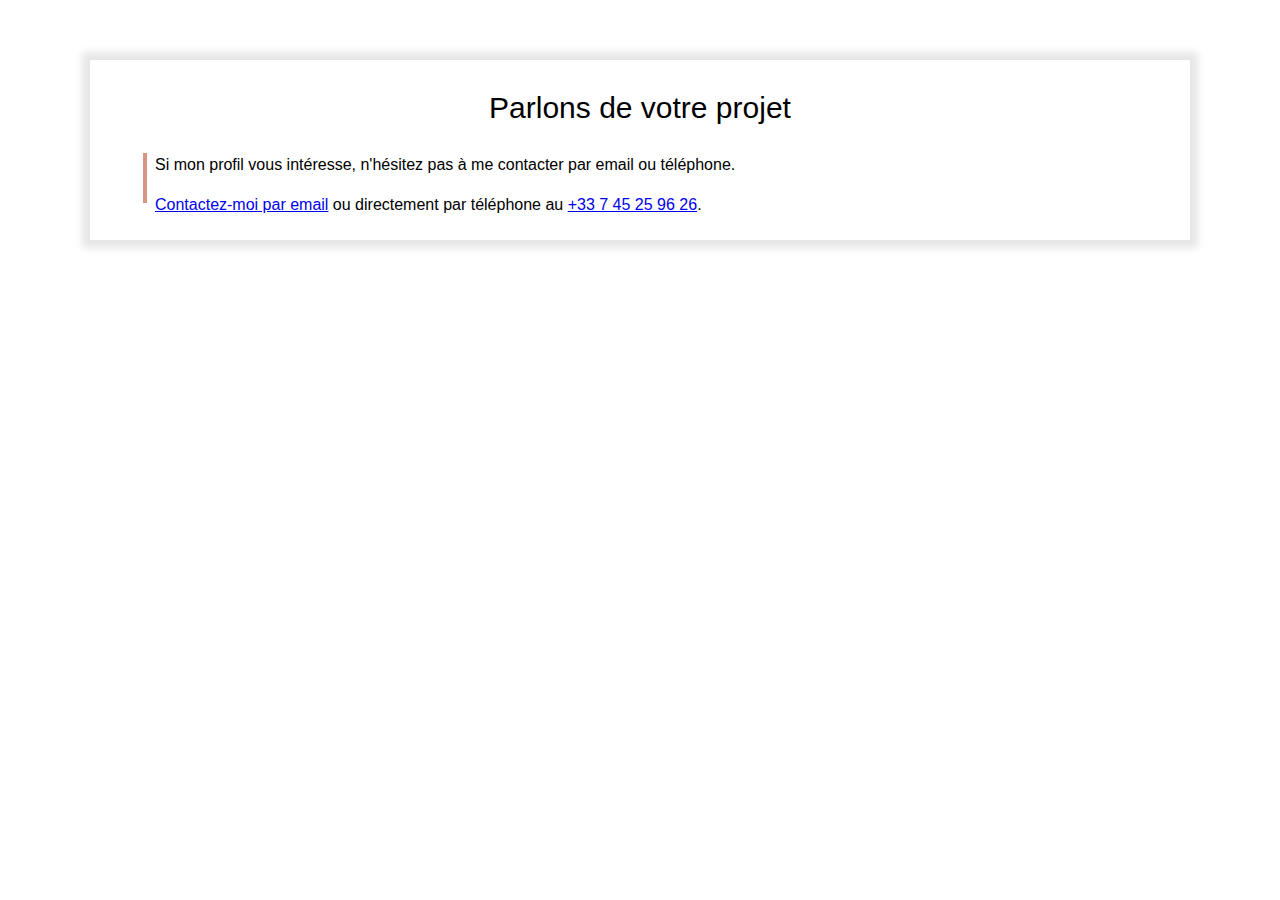
<file: portfolio/contact-frame.html>
<!DOCTYPE html>
<html lang="fr">
<head>
    <meta charset="UTF-8">
    <meta name="viewport" content="width=device-width, initial-scale=1.0">
    <link rel="stylesheet" href="style.css">
</head>
<body>
    <div class="section">
        <div class="separateur display-mobile" style="margin-bottom:15px;"></div>
        <div class="frame">
            <p class="frame-title">Parlons de votre projet</p>
            <table style="width: 100%">
                <tr>
                     
                    <td>
                        <div class="texte-avec-ligne-verticale" style="margin-left: 20px">
                            <p>
                                
                                    Si mon profil vous intéresse, n'hésitez pas à me contacter par email ou téléphone.
                                </p>
                                
                                <a href="mailto:hadjarabferiel@gmail.com?subject=Contact%20depuis%20siteweb">Contactez-moi par email</a> ou directement par téléphone au 
                                <a href="tel:+33745259626">+33 7 45 25 96 26</a>.
                            </p>
                        </div>
                    </td>
                </tr>
            </table>
        </div>
    </div>
</body>
</html>
</file>
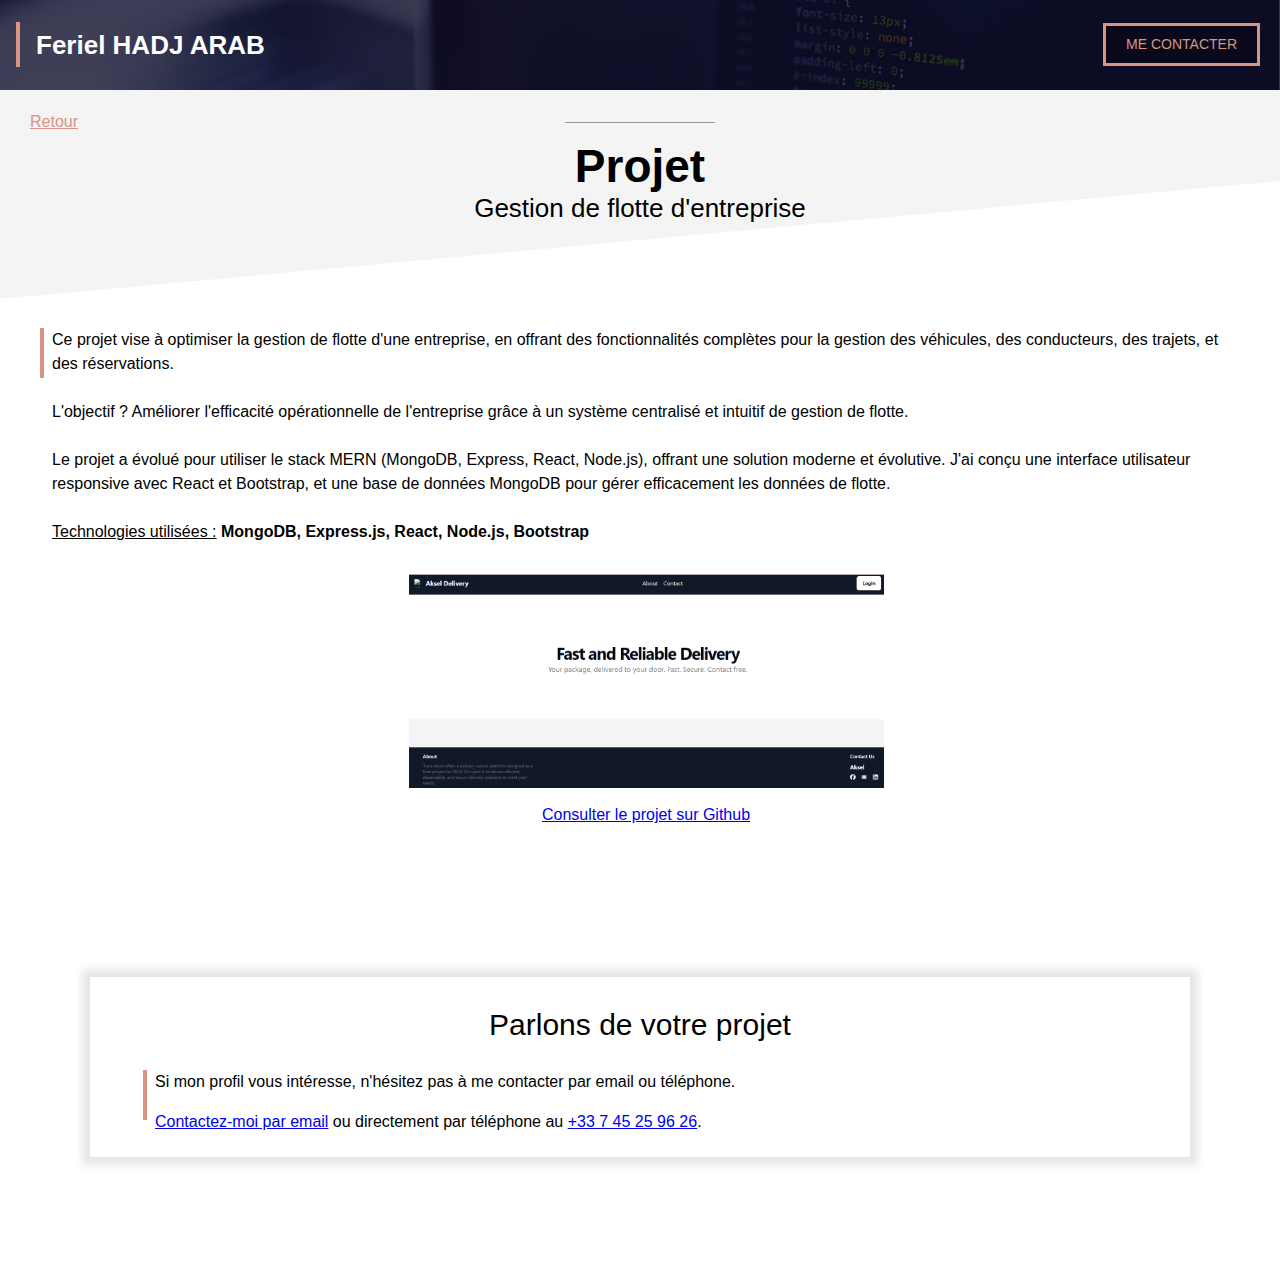
<file: portfolio/portfolio-application-flotte.html>
<!DOCTYPE html>
<html lang="fr">
<head>
    <meta charset="UTF-8">
    <meta name="viewport" content="width=device-width, initial-scale=1.0">
    <title>Gestion de flotte d'entreprise</title>
    <link rel="stylesheet" href="style.css">
</head>
<body>

    <!-- HEADER -->
    <div class="portfolio-header">
        <div class="texte-avec-ligne-verticale"
        style="margin-left: 16px; margin-top: 22px; height: 45px">
            <p class="portfolio-header-title">Feriel HADJ ARAB</p>
        </div>
        <a class="contact-button contact-button-portfolio"
        href="mailto:hadjarabferiel@gmail.com?subject=Contact%20depuis%20siteweb">ME CONTACTER</a>
    </div>

    <!-- SECTION GRISE TITRE -->
    <div class="section section-grise1" style="padding-top:20px">
        <a class="portfolio-back" href="index.html">Retour</a>
        <div class="separateur" style="margin-top:-12px;"></div>
        <h1 class="portfolio">Projet</h1>
        <h2 class="portfolio">Gestion de flotte d'entreprise</h2>
    </div>

    <!-- SECTION CONTENU -->
    <div class="section">
        <div class="texte-avec-ligne-verticale">
            <p>
                Ce projet vise à optimiser la gestion de flotte d'une entreprise, en offrant des fonctionnalités complètes pour la gestion des véhicules, des conducteurs, des trajets, et des réservations.
                <br><br>
                L'objectif ? Améliorer l'efficacité opérationnelle de l'entreprise grâce à un système centralisé et intuitif de gestion de flotte.
                <br><br>
                Le projet a évolué pour utiliser le stack MERN (MongoDB, Express, React, Node.js), offrant une solution moderne et évolutive. J'ai conçu une interface utilisateur responsive avec React et Bootstrap, et une base de données MongoDB pour gérer efficacement les données de flotte.
                <br><br>
                <u>Technologies utilisées :</u> <b>MongoDB, Express.js, React, Node.js, Bootstrap</b>
            </p>
            <div style="text-align: center; margin-top: 30px">
                <a href="https://github.com/effy2020/gestion-flotte"><img class="portfolio" src="acceuil.png"></a>
                <a style="display: block; margin-top: 8px;" href="https://github.com/effy2020">Consulter le projet sur Github</a>
            </div>
        </div>
    </div>

    <!-- FRAME -->
    <iframe src="contact-frame.html" scrolling="no"></iframe>
</body>
</html>
</file>
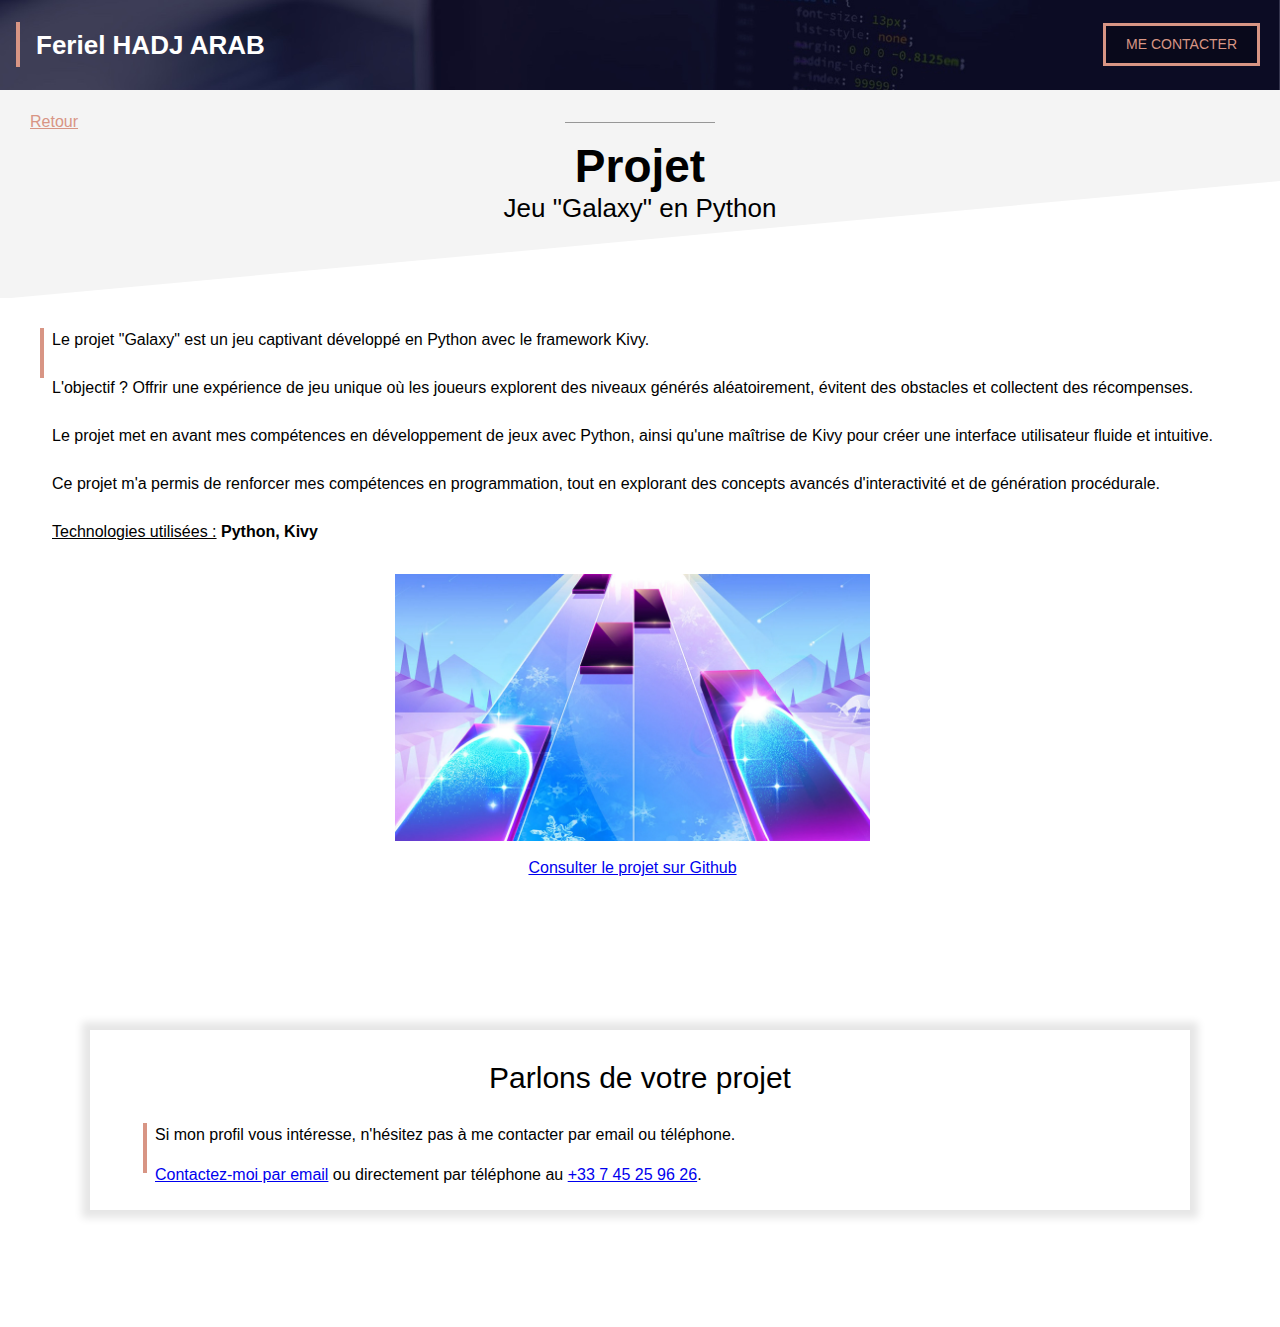
<file: portfolio/portfolio-site-galaxy.html>
<!DOCTYPE html>
<html lang="fr">
<head>
    <meta charset="UTF-8">
    <meta name="viewport" content="width=device-width, initial-scale=1.0">
    <title>Jeu "Galaxy" en Python</title>
    <link rel="stylesheet" href="style.css">
</head>
<body>

    <!-- HEADER -->
    <div class="portfolio-header">
        <div class="texte-avec-ligne-verticale"
        style="margin-left: 16px; margin-top: 22px; height: 45px">
            <p class="portfolio-header-title">Feriel HADJ ARAB</p>
        </div>
        <a class="contact-button contact-button-portfolio"
        href="mailto:hadjarabferiel@gmail.com?subject=Contact%20depuis%20siteweb">ME CONTACTER</a>
    </div>

    <!-- SECTION GRISE TITRE -->
    <div class="section section-grise1" style="padding-top:20px">
        <a class="portfolio-back" href="index.html">Retour</a>
        <div class="separateur" style="margin-top:-12px;"></div>
        <h1 class="portfolio">Projet</h1>
        <h2 class="portfolio">Jeu "Galaxy" en Python</h2>
    </div>

    <!-- SECTION CONTENU -->
    <div class="section">
        <div class="texte-avec-ligne-verticale">
            <p>
                Le projet "Galaxy" est un jeu captivant développé en Python avec le framework Kivy.
                <br><br>
                L'objectif ? Offrir une expérience de jeu unique où les joueurs explorent des niveaux générés aléatoirement, évitent des obstacles et collectent des récompenses.
                <br><br>
                Le projet met en avant mes compétences en développement de jeux avec Python, ainsi qu'une maîtrise de Kivy pour créer une interface utilisateur fluide et intuitive.
                <br><br>
                Ce projet m'a permis de renforcer mes compétences en programmation, tout en explorant des concepts avancés d'interactivité et de génération procédurale.
                <br><br>
                <u>Technologies utilisées :</u> <b>Python, Kivy</b>
            </p>
            <div style="text-align: center; margin-top: 30px">
                <a href="https://github.com/effy2020"><img class="portfolio" src="galaxy.webp"></a>
                <a style="display: block; margin-top: 8px;" href="https://github.com/effy2020">Consulter le projet sur Github</a>
            </div>
        </div>
    </div>

    <!-- FRAME -->
    <iframe src="contact-frame.html" scrolling="no"></iframe>
</body>
</html>
</file>
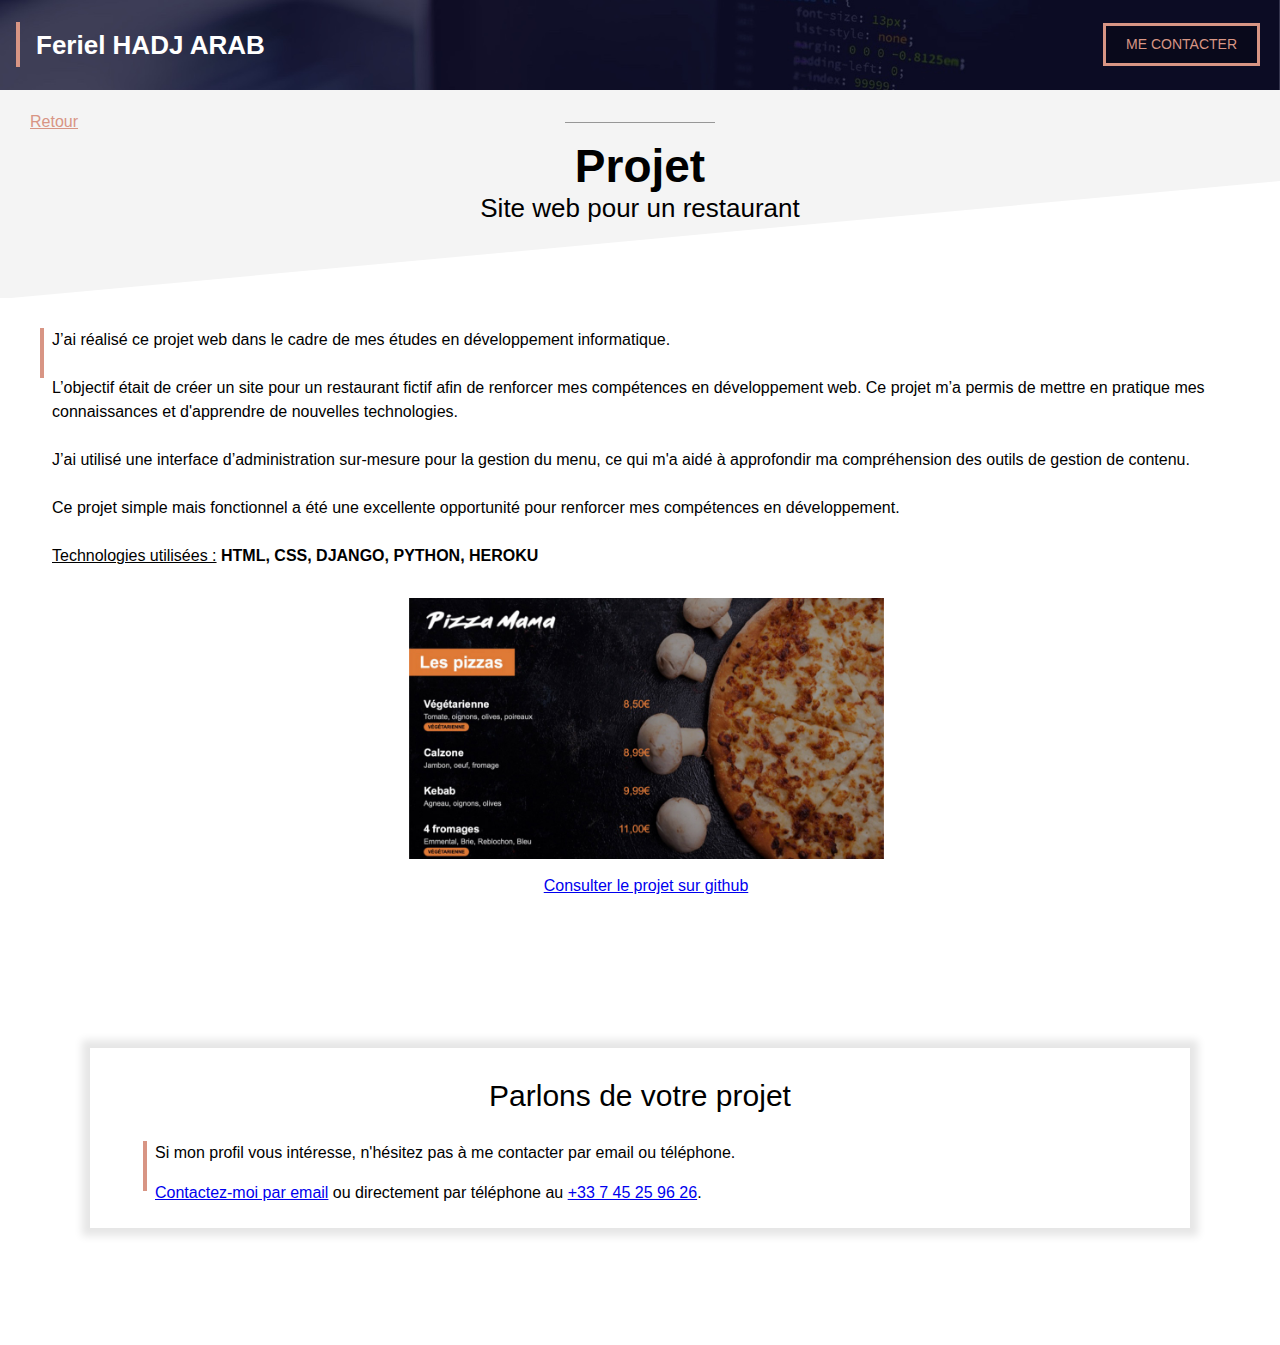
<file: portfolio/portfolio-site-restaurant.html>
<!DOCTYPE html>
<html lang="fr">
<head>
    <meta charset="UTF-8">
    <meta name="viewport" content="width=device-width, initial-scale=1.0">
    <title>Site web de restaurant</title>
    <link rel="stylesheet" href="style.css">
</head>
<body>

    <!-- HEADER -->
    <div class="portfolio-header">
        <div class="texte-avec-ligne-verticale"
        style="margin-left: 16px; margin-top: 22px; height: 45px">
            <p class="portfolio-header-title">Feriel HADJ ARAB</p>
        </div>
        <a class="contact-button contact-button-portfolio"
        href="mailto:mon_email@gmail.com?subject=Contact%20depuis%20jonathanroux.com">ME CONTACTER</a>

    </div>

    <!-- SECTION GRISE TITRE -->
    <div class="section section-grise1" style="padding-top:20px">
        <a class="portfolio-back" href="index.html">Retour</a>
        <div class="separateur" style="margin-top:-12px;"></div>
        <h1 class="portfolio">Projet</h1>
        <h2 class="portfolio">Site web pour un restaurant</h2>
    </div>

    <!-- SECTION CONTENU -->
    <div class="section">
        <div class="texte-avec-ligne-verticale">
            <p>
                J’ai réalisé ce projet web dans le cadre de mes études en développement informatique. <br><br> L’objectif était de créer un site pour un restaurant fictif afin de renforcer mes compétences en développement web. Ce projet m’a permis de mettre en pratique mes connaissances et d'apprendre de nouvelles technologies. <br><br> J’ai utilisé une interface d’administration sur-mesure pour la gestion du menu, ce qui m'a aidé à approfondir ma compréhension des outils de gestion de contenu. <br><br> Ce projet simple mais fonctionnel a été une excellente opportunité pour renforcer mes compétences en développement. <br><br> <u>Technologies utilisées :</u> <b>HTML, CSS, DJANGO, PYTHON, HEROKU</b>
            </p>
            <div style="text-align: center; margin-top: 30px">
                <a href="https://jrpizzamamadjango2.herokuapp.com"><img class="portfolio" src="project1.jpg"></a>
                <a style="display: block; margin-top: 8px;" href="https://github.com/effy2020">Consulter le projet sur github</a>
            </div>
        </div>
    </div>

    <!-- FRAME -->
    <iframe src="contact-frame.html" scrolling="no"/>  
</body>
</html>
</file>
<file: portfolio/style.css>
* {
    box-sizing: border-box;
}


:root {
    --color1: #D89584;
    --color2: #F4F4F4;
}

body {
    margin: 0;
    font-family: Arial;
    line-height: 1.5;
}

iframe {
    width: 100%;
    border: none;
    height: 350px;
    margin-top: 60px;
}

div.cover {
    background: url(cover_overlay.png) no-repeat center/100% 100%,url(cover.jpg) no-repeat center/cover;
    height: 360px;
    position: relative;
}

img.cover-profile {
    height: 100px;
    position: relative;
    left: 50%;
    margin-left: -50px;
    margin-top: 50px;
}

h1 {
    color: white;
    text-align: center;
    font-size: 42px;
    margin-top: 10px;
    margin-bottom: 0px;
}

div.cover p {
    color: lightgray;
    text-align: center;
    margin-top: 8px;
    font-size: 14px;
}

div.cover-contact {
    /* background-color: #FF000080; */
    position: absolute;
    top: 20px;
    left: 10px;
    border-left: 4px solid var(--color1);
    padding-left: 8px;
}

div.cover-contact p {
    text-align: left;
    margin-top: 0px;
    margin-bottom: 0px;
}

div.cover-contact p:first-child {
    margin-bottom: 14px;
}

div.cover-contact * {
    color: white;
    font-size: 14px;
}

a.contact-button {
    color: var(--color1);
    border: 3px solid var(--color1);
    padding: 8px 20px;
    text-decoration: none;
    background-color: #00000040;
    display: inline-block;
    margin-top: 18px;
    font-size: 14px;
}

a.contact-button-portfolio {
    position: absolute; 
    right: 20px; 
    top:5px;
}

a.contact-button:hover {
    color: white;
    border: 3px solid white;
}

.section {
    padding-left: 40px;
    padding-right: 40px;
    padding-top: 30px;
    padding-bottom: 30px;
    overflow: auto;
}

div.section-grise1 {
    background: url(triangle2white.svg) no-repeat center bottom -1px/100%;
    background-color: var(--color2);
    padding-bottom: 70px;
}

div.section-grise2 {
    background: url(triangle1white.svg) no-repeat center top/100%;
    background-color: var(--color2);
    padding-top: 80px;
}

h2 {
    text-align: center;
    font-size: 34px;
    margin-top: 0px;
}

div.separateur {
    background-color: #979797;
    height: 1px;
    width: 150px;
    position: relative;
    left: 50%;
    margin-left: -75px;
}

div.section-grise1 p {
    font-size: 22px;
    color: #656565;
    text-align: center;
    max-width: 450px;
    margin-left: auto;
    margin-right: auto;
}

img.col-contenu {
    width: 40%;
}

div.col-contenu {
    width: 60%;
    padding-left: 16px;
}

.float-right {
    float: right;
}

div.texte-avec-ligne-verticale {
    border-left: 4px solid var(--color1);
    padding-left: 8px;
    height: 50px;
    display: inline-block;
}

div.texte-avec-ligne-verticale p {
    margin-top: 0;
}

div.barre-verticale {
    height: 50px;
    width: 4px;
    background-color: var(--color1);
    margin-right: 8px;
}

.col-portfolio {
    width: 47%;

}

div.frame {
    margin: 30px 50px;
    padding: 20px 30px;
    background-color: white;
    box-shadow: 0px 0px 8px 8px rgba(0, 0, 0, 0.1);

}

p.frame-title {
    font-size: 30px;
    margin-top: 5px;
    margin-bottom: 20px;
    text-align: center;
}

div.frame img {
    width: 100px;
}

/* PORTFOLIO */
.portfolio-header {
    height: 90px;
    background: url(header.jpg) no-repeat center/cover;
    position: relative;
}

.portfolio-header-title {
    font-size: 26px;
    font-weight: bold;
    color: white;
    padding-top: 4px;
    padding-left: 8px;
}

h1.portfolio {
    font-size: 46px;
    color: black;
    line-height: 1;
    padding-top: 10px;
}

h2.portfolio {
    font-size: 26px;
    color: black;
    font-weight: normal;
    margin-bottom: 0;
}

a.portfolio-back {
    color: var(--color1);
    margin-left: -10px;
}

img.portfolio {
    width: 70%;
    max-width: 475px;
}

.display-mobile {
    display: none;
}


/* RESPONSIVE DESIGN : MOBILE */
@media only screen and (max-width: 767px) {
    img.cover-profile {
        height: 90px;
        margin-top: 75px;
    }
    
    h1 {
        font-size: 38px;
        margin-top: 6px;
        margin-bottom: 0px;
    }
    
    div.cover p {
        margin-top: 2px;
        font-size: 13px;
    }

    .section {
        padding-left: 20px;
        padding-right: 20px;
    }
    
    div.section-grise1 {
        padding-bottom: 40px;
    }

    h2 {
        font-size: 30px;
    }

    img.col-contenu {
        width: 100%;
    }
    
    div.col-contenu {
        width: 100%;
        padding-left: 0px;
        margin-top: 20px;
    }

    .col-portfolio {
        width: 100%;
        margin-bottom: 20px;
    }

    div.frame {
        margin: 0px 0px;
        padding: 0px 0px;
        box-shadow: none;
    }

    div.frame img {
        width: 70px;
    }

    /* POSTFOLIO - MOBILE */
    .portfolio-header-title {
        font-size: 19px;
        padding-top: 10px;
        padding-left: 4px;
    }

    a.contact-button {
        padding: 7px 12px;
        margin-top: 22px;
        font-size: 12px;
    }

    a.contact-button-portfolio {
        right: 12px; 
    }

    h1.portfolio {
        font-size: 40px;
    }
    
    h2.portfolio {
        font-size: 22px;
    }

    img.portfolio {
        width: 100%;
    }

    .display-mobile {
        display: block;
    }
}
.section-grise2 {
    display: flex;
    flex-direction: column; /* Aligne les éléments en colonne */
    align-items: center; /* Centre les éléments horizontalement */
    gap: 20px; /* Espace entre les lignes */
    padding: 20px; /* Ajoute du padding autour de la section */
}

.col-portfolio {
    text-align: center; /* Centre le texte et les images à l'intérieur de chaque colonne */
    width: 100%; /* Assure que chaque élément de la colonne prend toute la largeur disponible */
    max-width: 600px; /* Limite la largeur maximale pour éviter que les éléments ne deviennent trop larges */
}

.portfolio-image {
    width: 100%; /* Assure que l'image occupe toute la largeur du conteneur */
    height: auto; /* Maintient les proportions de l'image */
    max-height: 300px; /* Limite la hauteur maximale pour uniformiser les images */
    object-fit: cover; /* Ajuste l'image pour remplir le conteneur sans déformation */
    margin-bottom: 10px; /* Espace entre l'image et le texte */
}



/* SECTION BLANCHE - Compétences Techniques */
.section-tech-skills {
    padding: 20px;
    background-color: #f9f9f9; /* Couleur de fond légère */
    border-radius: 8px; /* Bords arrondis */
    margin-top: 60px;
}
.tech-skills-titre{
    margin-bottom: 40px;
}

.skills-container {
    display: flex;
    flex-wrap: wrap;
    gap: 20px;
}

.skill-category {
    flex: 1 1 30%;
    background-color: #ffffff;
    padding: 15px;
    border: 1px solid #ddd;
    border-radius: 8px;
    box-shadow: 0 2px 4px rgba(0, 0, 0, 0.1);
}

.centre-interet-titre{
    margin-top: 40px;
    margin-bottom: 40px;
}
.skill-category h3 {
    margin-top: 0;
    color: #333;
}

.skill-category p {
    margin: 10px 0;
    color: #555;
}

/* SECTION GRISE 3 - Centres d'intérêt */
.section-grise3 {
    padding: 20px;
    background-color: #e9ecef; /* Couleur de fond grise claire */
    border-radius: 8px; /* Bords arrondis */
}

.interests-container {
    margin-top: 40px;
    display: flex;
    flex-wrap: wrap;
    justify-content: center;
    gap: 20px;
}

.interest-item {
    text-align: center;
    max-width: 150px;
}

.interest-item img {
    width: 50px;
    height: 50px;
    object-fit: cover;
    margin-bottom: 10px;
}

.interest-item p {
    margin: 0;
    color: #333;
}

/* SECTION BLANCHE - Compétences Techniques */
.section-tech-skills {
    padding: 20px;
    background-color: #f9f9f9; /* Couleur de fond légère */
    border-radius: 8px; /* Bords arrondis */
}

.skills-container {
    display: flex;
    flex-wrap: wrap;
    gap: 20px;
}

.skill-category {
    flex: 1 1 30%;
    background-color: #ffffff;
    padding: 15px;
    border: 1px solid #ddd;
    border-radius: 8px;
    box-shadow: 0 2px 4px rgba(0, 0, 0, 0.1);
}

.skill-category h3 {
    margin-top: 0;
    color: #333;
}

.skill-category p {
    margin: 10px 0;
    color: #555;
}

/* SECTION GRISE 3 - Centres d'intérêt */
.section-grise3 {
    padding: 20px;
    background-color: #e9ecef; /* Couleur de fond grise claire */
    border-radius: 8px; /* Bords arrondis */
}

.interests-container {
    display: flex;
    flex-wrap: wrap;
    justify-content: center;
    gap: 20px;
}

.interest-item {
    text-align: center;
    max-width: 150px;
}

.interest-item img {
    width: 50px;
    height: 50px;
    object-fit: cover;
    margin-bottom: 10px;
}

.interest-item p {
    margin: 0;
    color: #333;
}

/* SECTION GRISE 3 - Centres d'intérêt */
.section-grise3 {
    padding: 20px;
    background-color: #e9ecef; /* Couleur de fond grise claire */
    border-radius: 8px; /* Bords arrondis */
    margin-top:60px;
}

.section-grise3 h2 {
    text-align: center;
    margin-bottom: 20px;
    color: #333;
}

/* SECTION GRISE 3 - Centres d'intérêt */
.section-grise3 {
    padding: 20px;
    background-color: #e9ecef; /* Couleur de fond grise claire */
    border-radius: 8px; /* Bords arrondis */
}

.section-grise3 h2 {
    text-align: center;
    margin-bottom: 20px;
    color: #333;
}

.interests-container {
    display: flex;
    flex-wrap: wrap;
    justify-content: center;
    gap: 20px;
}

.interest-item {
    text-align: center;
    max-width: 150px;
}

.interest-icon {
    font-size: 40px; /* Taille de l'icône */
    margin-bottom: 10px;
}

.interest-item p {
    margin: 0;
    color: #555;
    font-size: 1rem;
}
</file>
